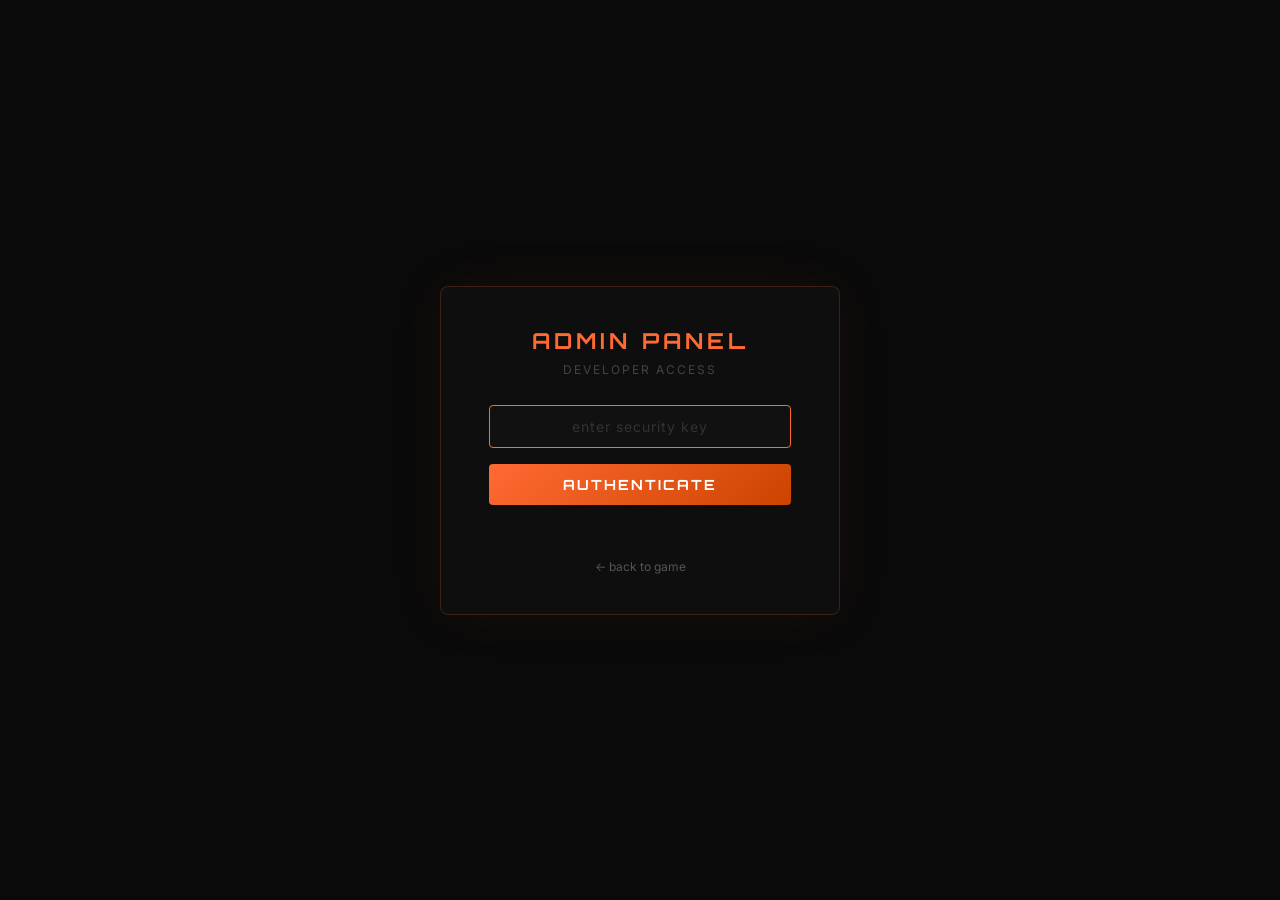
<file: admin.html>
<!DOCTYPE html>
<html lang="en">
<head>
    <meta charset="UTF-8">
    <meta name="viewport" content="width=device-width, initial-scale=1.0">
    <title>Admin Panel — Urban Shadows</title>
    <link href="https://fonts.googleapis.com/css2?family=Orbitron:wght@500;700;900&family=Inter:wght@400;600;700&display=swap" rel="stylesheet">
    <style>
        * { margin: 0; padding: 0; box-sizing: border-box; }
        body {
            width: 100vw; height: 100vh;
            background: #0a0a0a;
            display: flex; flex-direction: column;
            justify-content: center; align-items: center;
            font-family: 'Inter', sans-serif;
            color: #ccc;
            overflow: hidden;
        }
        .panel {
            background: rgba(15, 15, 15, 0.95);
            border: 1px solid rgba(255, 106, 51, 0.2);
            border-radius: 8px;
            padding: 40px 48px;
            text-align: center;
            box-shadow: 0 0 60px rgba(255, 106, 51, 0.05);
            max-width: 400px;
            width: 90%;
        }
        h1 {
            font-family: 'Orbitron', sans-serif;
            font-size: 22px;
            color: #ff6a33;
            letter-spacing: 4px;
            margin-bottom: 8px;
        }
        .sub {
            font-size: 12px; color: #444;
            letter-spacing: 2px;
            margin-bottom: 28px;
        }
        input {
            width: 100%;
            padding: 12px 16px;
            background: #111;
            border: 1px solid #333;
            border-radius: 4px;
            color: #eee;
            font-size: 14px;
            font-family: 'Inter', sans-serif;
            letter-spacing: 2px;
            text-align: center;
            outline: none;
            transition: border-color 0.2s;
        }
        input:focus { border-color: #ff6a33; }
        input::placeholder { color: #333; letter-spacing: 1px; }
        button {
            margin-top: 16px;
            width: 100%;
            padding: 12px;
            background: linear-gradient(135deg, #ff6a33, #cc4400);
            border: none;
            border-radius: 4px;
            color: #fff;
            font-size: 14px;
            font-weight: 700;
            font-family: 'Orbitron', sans-serif;
            letter-spacing: 2px;
            cursor: pointer;
            transition: opacity 0.2s;
        }
        button:hover { opacity: 0.85; }
        .status {
            margin-top: 16px;
            font-size: 12px;
            min-height: 18px;
            letter-spacing: 1px;
        }
        .status.ok { color: #44ff44; }
        .status.fail { color: #ff3333; }
        .status.active { color: #ff6a33; }
        .back {
            margin-top: 20px;
            font-size: 12px;
            color: #333;
        }
        .back a { color: #555; text-decoration: none; }
        .back a:hover { color: #ff6a33; }
        .dev-controls {
            display: none;
            margin-top: 24px;
            text-align: left;
        }
        .dev-controls.show { display: block; }
        .toggle-row {
            display: flex;
            justify-content: space-between;
            align-items: center;
            padding: 10px 0;
            border-bottom: 1px solid #1a1a1a;
        }
        .toggle-row span { font-size: 13px; color: #aaa; }
        .switch {
            position: relative;
            width: 44px; height: 22px;
            background: #222;
            border-radius: 11px;
            cursor: pointer;
            transition: background 0.2s;
        }
        .switch.on { background: #ff6a33; }
        .switch::after {
            content: '';
            position: absolute;
            top: 2px; left: 2px;
            width: 18px; height: 18px;
            background: #fff;
            border-radius: 50%;
            transition: left 0.2s;
        }
        .switch.on::after { left: 24px; }
    </style>
</head>
<body>
    <div class="panel">
        <h1>ADMIN PANEL</h1>
        <p class="sub">DEVELOPER ACCESS</p>

        <div id="login-section">
            <input type="password" id="key-input" placeholder="enter security key" autofocus>
            <button id="auth-btn">AUTHENTICATE</button>
            <p class="status" id="status-msg"></p>
        </div>

        <div class="dev-controls" id="dev-controls">
            <div class="toggle-row">
                <span>developer mode (unlimited ammo + god mode)</span>
                <div class="switch" id="devmode-toggle"></div>
            </div>
            <div class="toggle-row">
                <span>one shot kill</span>
                <div class="switch" id="oneshot-toggle"></div>
            </div>
            <div class="toggle-row">
                <span>speed boost (2x)</span>
                <div class="switch" id="speed-toggle"></div>
            </div>
        </div>

        <p class="back"><a href="/">← back to game</a></p>
    </div>

    <script>
        function simpleHash(str) {
            let hash = 0;
            for (let i = 0; i < str.length; i++) {
                const ch = str.charCodeAt(i);
                hash = ((hash << 5) - hash) + ch;
                hash |= 0;
            }
            return hash;
        }
        const VALID_HASH = simpleHash("om1234");

        const keyInput = document.getElementById('key-input');
        const authBtn = document.getElementById('auth-btn');
        const statusMsg = document.getElementById('status-msg');
        const loginSection = document.getElementById('login-section');
        const devControls = document.getElementById('dev-controls');


        authBtn.addEventListener('click', tryAuth);
        keyInput.addEventListener('keydown', (e) => {
            if (e.key === 'Enter') tryAuth();
        });

        function tryAuth() {
            const input = keyInput.value.trim();
            if (!input) return;

            if (simpleHash(input) === VALID_HASH) {
                statusMsg.textContent = 'access granted';
                statusMsg.className = 'status ok';
                setTimeout(showControls, 500);
            } else {
                statusMsg.textContent = 'wrong key';
                statusMsg.className = 'status fail';
                keyInput.value = '';
            }
        }

        function showControls() {
            loginSection.style.display = 'none';
            devControls.classList.add('show');
            statusMsg.textContent = 'authenticated';
            statusMsg.className = 'status active';
            statusMsg.style.display = 'block';

            setupToggle('devmode-toggle', 'devmode');
            setupToggle('oneshot-toggle', 'oneshot');
            setupToggle('speed-toggle', 'speedboost');
        }

        function setupToggle(elementId, storageKey) {
            const el = document.getElementById(elementId);
            const current = localStorage.getItem(storageKey) === 'true';
            if (current) el.classList.add('on');

            el.addEventListener('click', () => {
                const isOn = el.classList.toggle('on');
                localStorage.setItem(storageKey, isOn ? 'true' : 'false');
            });
        }
    </script>
</body>
</html>
</file>
